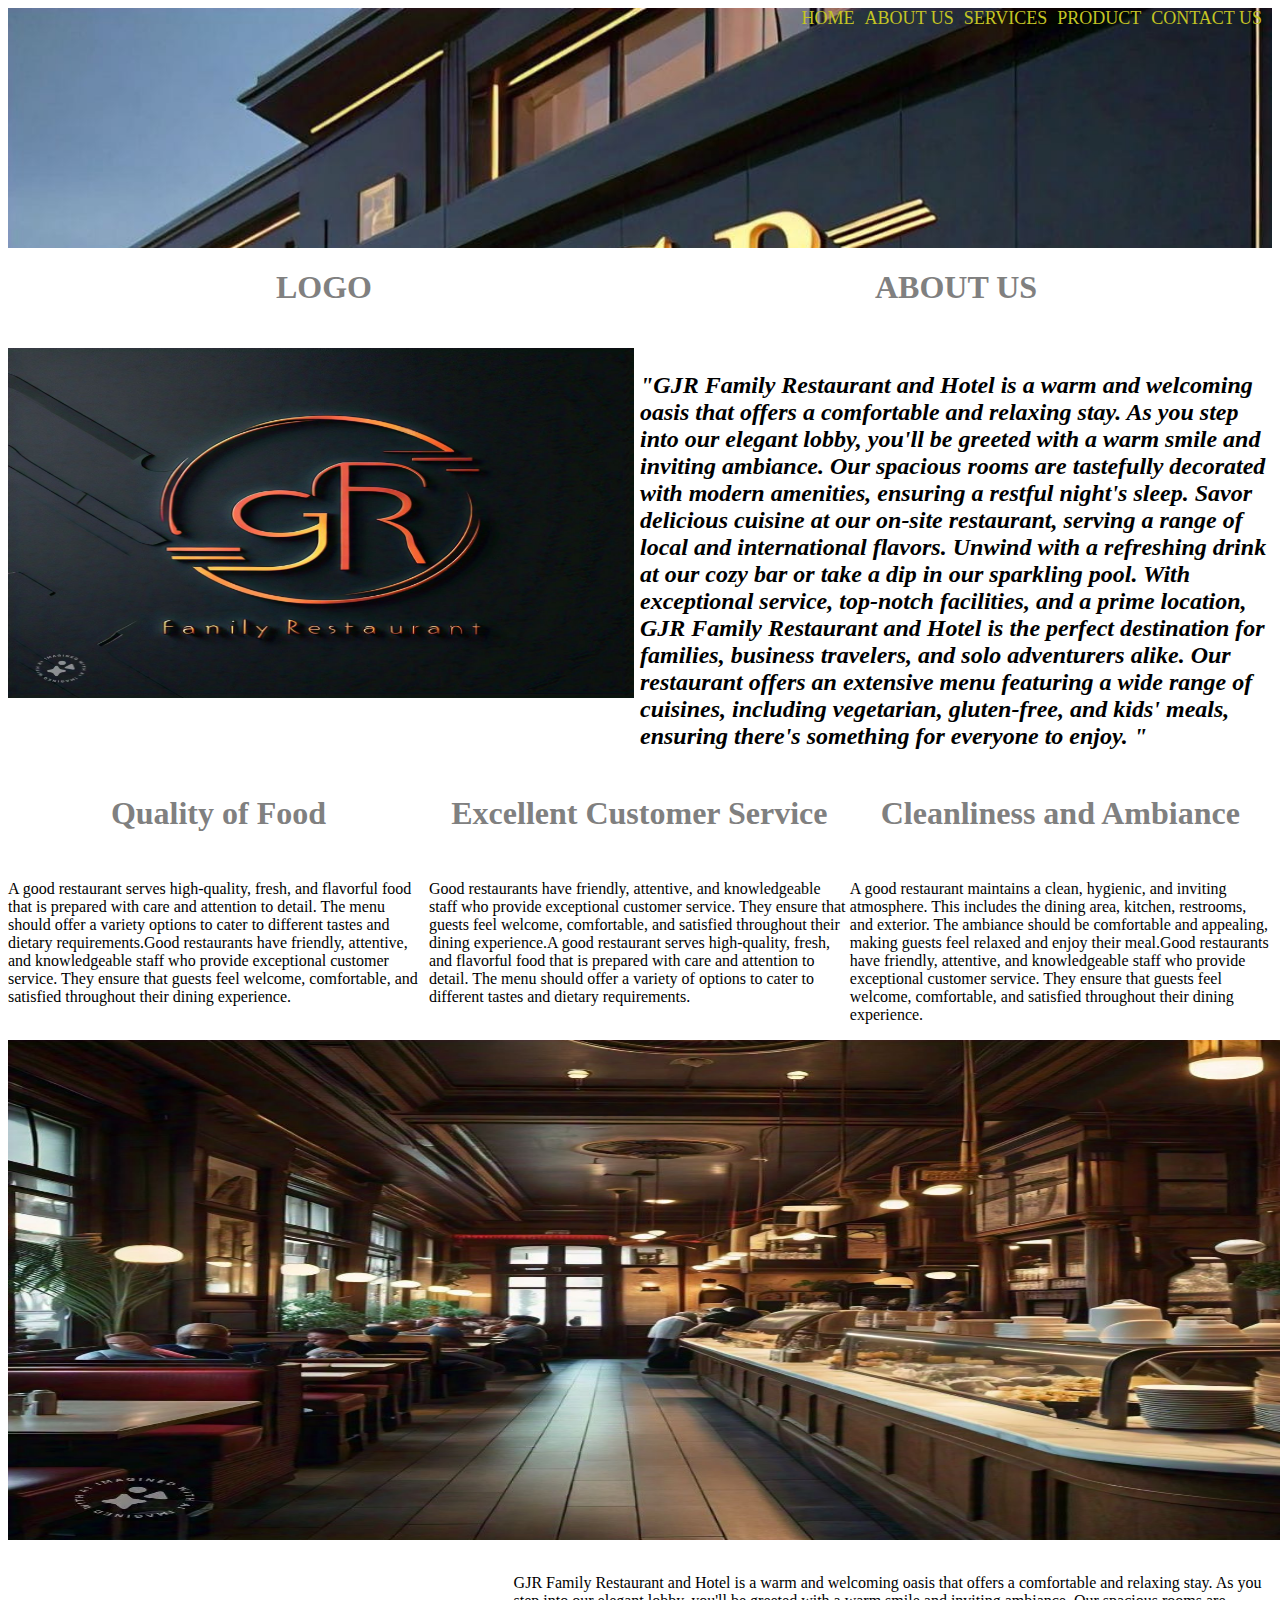
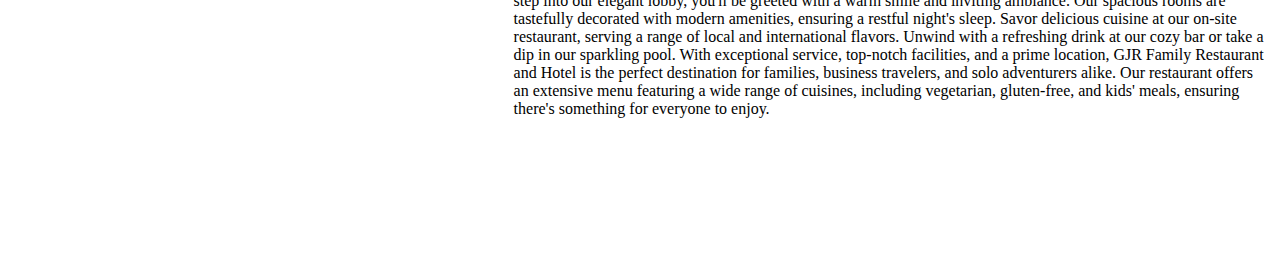
<file: index.html>
<html>
    <head>
        <title>ABOUT US</title>
        <link rel="stylesheet" href="css/style.css">
    </head>
    <body>
        <div  class="ban1">
            <a class="txt" href="contact.html">CONTACT US</a>
            <a class="txt" href="product.html" >PRODUCT</a>
            <a class="txt" href="service.html" >SERVICES</a>
            <a class="txt"  href="about.html">ABOUT US</a>
            <a class="txt"  href="home.html">HOME</a>
        </div>

        <div class="main">
            <div style="text-align: center;" class="sub">
              <h1 style="color: gray;"> LOGO</h1>      
            </div>
            <div style="text-align: center;" class="sub">
               <h1 style="color: gray;"> ABOUT US</h1>
            </div>
        </div>

        <div class="main">
            <div style="margin-top: 20px;" class="sub">
                <img class="gap" height="350" src="images/page2b.jpg">
            </div>
            <div style="margin-top: 20px;" class="sub">
                <h2 style="color:black;font-style: italic;">
                <p>"GJR Family Restaurant and Hotel is a warm and welcoming oasis that offers a comfortable and relaxing stay. As you step into our elegant lobby, you'll be greeted with a warm smile and inviting ambiance. Our spacious rooms are tastefully decorated with modern amenities, ensuring a restful night's sleep. Savor delicious cuisine at our on-site restaurant, serving a range of local and international flavors. Unwind with a refreshing drink at our cozy bar or take a dip in our sparkling pool. With exceptional service, top-notch facilities, and a prime location, GJR Family Restaurant and Hotel is the perfect destination for families, business travelers, and solo adventurers alike. Our restaurant offers an extensive menu featuring a wide range of cuisines, including vegetarian, gluten-free, and kids' meals, ensuring there's something for everyone to enjoy.
                    "</p></h2>
            </div>
        </div>

        <div class="main">
            <div style="text-align: center;" class="sub2">
                <h1 style="color: gray;"> Quality of Food</h1>
            </div>
            <div style="text-align: center;" class="sub2">
                <h1 style="color: gray;"> Excellent Customer Service</h1>
            </div>
            <div style="text-align: center;" class="sub2">
                <h1 style="color: gray;"> Cleanliness and Ambiance</h1>
            </div>
        </div>

        <div class="main">
            <div style="margin-top:10px;" class="sub2">
              <p>A good restaurant serves high-quality, fresh, and flavorful food that is prepared with care and attention to detail. The menu should offer a variety  options to cater to different tastes and dietary requirements.Good restaurants have friendly, attentive, and knowledgeable staff who provide exceptional customer service. They ensure that guests feel welcome, comfortable, and satisfied throughout their dining experience.
            </p>
            </div>
            <div style="margin-top:10px;" class="sub2">
              <p> Good restaurants have friendly, attentive, and knowledgeable staff who provide exceptional customer service. They ensure that guests feel welcome, comfortable, and satisfied throughout their dining experience.A good restaurant serves high-quality, fresh, and flavorful food that is prepared with care and attention to detail. The menu should offer a variety of options to cater to different tastes and dietary requirements.
            </p>
            </div>
            <div style="margin-top:10px;" class="sub2">
             <p>  A good restaurant maintains a clean, hygienic, and inviting atmosphere. This includes the dining area, kitchen, restrooms, and exterior. The ambiance should be comfortable and appealing, making guests feel relaxed and enjoy their meal.Good restaurants have friendly, attentive, and knowledgeable staff who provide exceptional customer service. They ensure that guests feel welcome, comfortable, and satisfied throughout their dining experience.
            </p>
            </div>
        </div>

        <div class="main">
            <img  width="1500" height="500" src="images/page2a.jpg">
        </div><br>

        <div class="main">
            <div class="sub3">
                <iframe class="gap" width="560" height="315" src="https://www.youtube.com/embed/H1CIBqDeWQ0?si=TGe6H_r7_ynpHdSF" title="YouTube video player" frameborder="0" allow="accelerometer; autoplay; clipboard-write; encrypted-media; gyroscope; picture-in-picture; web-share" referrerpolicy="strict-origin-when-cross-origin" allowfullscreen></iframe>
            </div>
            <div class="sub4">
              <p>GJR Family Restaurant and Hotel is a warm and welcoming oasis that offers a comfortable and relaxing stay. As you step into our elegant lobby, you'll be greeted with a warm smile and inviting ambiance. Our spacious rooms are tastefully decorated with modern amenities, ensuring a restful night's sleep. Savor delicious cuisine at our on-site restaurant, serving a range of local and international flavors. Unwind with a refreshing drink at our cozy bar or take a dip in our sparkling pool. With exceptional service, top-notch facilities, and a prime location, GJR Family Restaurant and Hotel is the perfect destination for families, business travelers, and solo adventurers alike. Our restaurant offers an extensive menu featuring a wide range of cuisines, including vegetarian, gluten-free, and kids' meals, ensuring there's something for everyone to enjoy.</p>
            </div>
        </div>
</body>
</html>
</file>
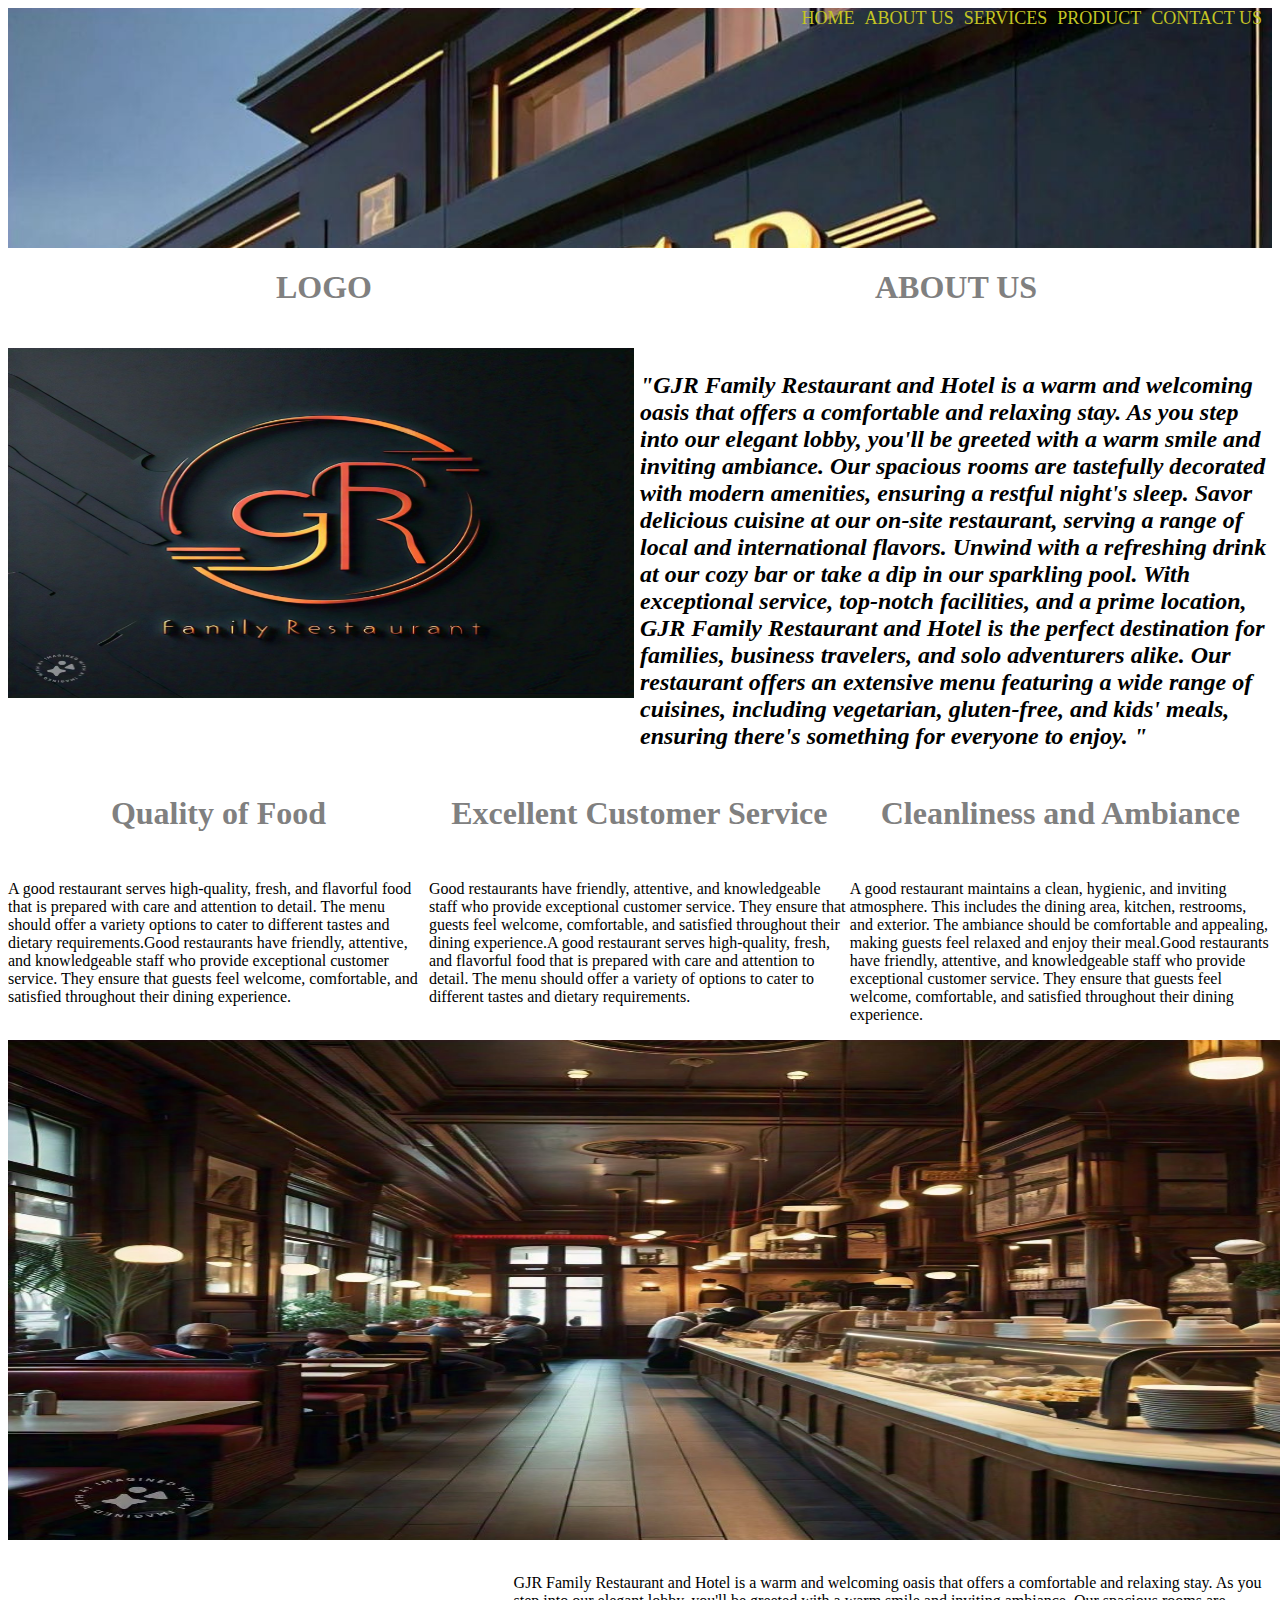
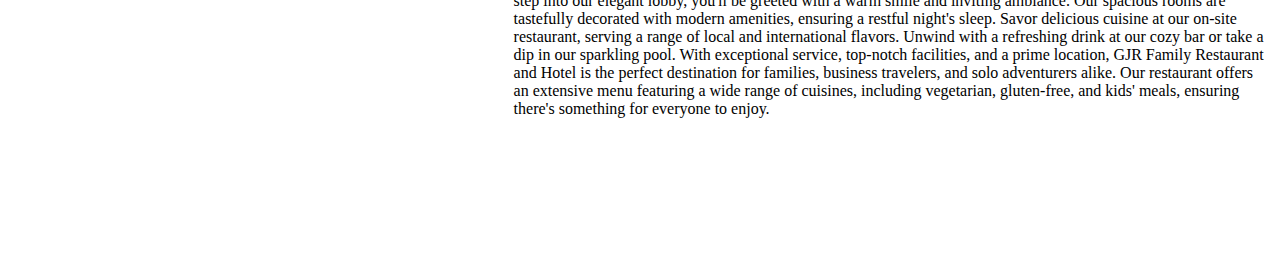
<file: about.html>
<html>
    <head>
        <title>ABOUT US</title>
        <link rel="stylesheet" href="css/style.css">
    </head>
    <body>
        <div  class="ban1">
            <a class="txt" href="contact.html">CONTACT US</a>
            <a class="txt" href="product.html" >PRODUCT</a>
            <a class="txt" href="service.html" >SERVICES</a>
            <a class="txt"  href="about.html">ABOUT US</a>
            <a class="txt"  href="home.html">HOME</a>
        </div>

        <div class="main">
            <div style="text-align: center;" class="sub">
              <h1 style="color: gray;"> LOGO</h1>      
                 </div>
            <div style="text-align: center;" class="sub">
               <h1 style="color: gray;"> ABOUT US</h1>
            </div>
        </div>

        <div class="main">
            <div style="margin-top: 20px;" class="sub">
                <img class="gap" height="350" src="images/page2b.jpg">
            </div>
            <div style="margin-top: 20px;" class="sub">
                <h2 style="color:black;font-style: italic;">
                <p>"GJR Family Restaurant and Hotel is a warm and welcoming oasis that offers a comfortable and relaxing stay. As you step into our elegant lobby, you'll be greeted with a warm smile and inviting ambiance. Our spacious rooms are tastefully decorated with modern amenities, ensuring a restful night's sleep. Savor delicious cuisine at our on-site restaurant, serving a range of local and international flavors. Unwind with a refreshing drink at our cozy bar or take a dip in our sparkling pool. With exceptional service, top-notch facilities, and a prime location, GJR Family Restaurant and Hotel is the perfect destination for families, business travelers, and solo adventurers alike. Our restaurant offers an extensive menu featuring a wide range of cuisines, including vegetarian, gluten-free, and kids' meals, ensuring there's something for everyone to enjoy.
                    "</p></h2>
            </div>
        </div>

        <div class="main">
            <div style="text-align: center;" class="sub2">
                <h1 style="color: gray;"> Quality of Food</h1>
            </div>
            <div style="text-align: center;" class="sub2">
                <h1 style="color: gray;"> Excellent Customer Service</h1>
            </div>
            <div style="text-align: center;" class="sub2">
                <h1 style="color: gray;"> Cleanliness and Ambiance</h1>
            </div>
        </div>

        <div class="main">
            <div style="margin-top:10px;" class="sub2">
              <p>A good restaurant serves high-quality, fresh, and flavorful food that is prepared with care and attention to detail. The menu should offer a variety  options to cater to different tastes and dietary requirements.Good restaurants have friendly, attentive, and knowledgeable staff who provide exceptional customer service. They ensure that guests feel welcome, comfortable, and satisfied throughout their dining experience.
            </p>
            </div>
            <div style="margin-top:10px;" class="sub2">
              <p> Good restaurants have friendly, attentive, and knowledgeable staff who provide exceptional customer service. They ensure that guests feel welcome, comfortable, and satisfied throughout their dining experience.A good restaurant serves high-quality, fresh, and flavorful food that is prepared with care and attention to detail. The menu should offer a variety of options to cater to different tastes and dietary requirements.
            </p>
            </div>
            <div style="margin-top:10px;" class="sub2">
             <p>  A good restaurant maintains a clean, hygienic, and inviting atmosphere. This includes the dining area, kitchen, restrooms, and exterior. The ambiance should be comfortable and appealing, making guests feel relaxed and enjoy their meal.Good restaurants have friendly, attentive, and knowledgeable staff who provide exceptional customer service. They ensure that guests feel welcome, comfortable, and satisfied throughout their dining experience.
            </p>
            </div>
        </div>

        <div class="main">
            <img  width="1500" height="500" src="images/page2a.jpg">
        </div><br>

        <div class="main">
            <div class="sub3">
                <iframe class="gap" width="560" height="315" src="https://www.youtube.com/embed/H1CIBqDeWQ0?si=TGe6H_r7_ynpHdSF" title="YouTube video player" frameborder="0" allow="accelerometer; autoplay; clipboard-write; encrypted-media; gyroscope; picture-in-picture; web-share" referrerpolicy="strict-origin-when-cross-origin" allowfullscreen></iframe>
            </div>
            <div class="sub4">
              <p>GJR Family Restaurant and Hotel is a warm and welcoming oasis that offers a comfortable and relaxing stay. As you step into our elegant lobby, you'll be greeted with a warm smile and inviting ambiance. Our spacious rooms are tastefully decorated with modern amenities, ensuring a restful night's sleep. Savor delicious cuisine at our on-site restaurant, serving a range of local and international flavors. Unwind with a refreshing drink at our cozy bar or take a dip in our sparkling pool. With exceptional service, top-notch facilities, and a prime location, GJR Family Restaurant and Hotel is the perfect destination for families, business travelers, and solo adventurers alike. Our restaurant offers an extensive menu featuring a wide range of cuisines, including vegetarian, gluten-free, and kids' meals, ensuring there's something for everyone to enjoy.</p>
            </div>
        </div>
</body>
</html>
</file>
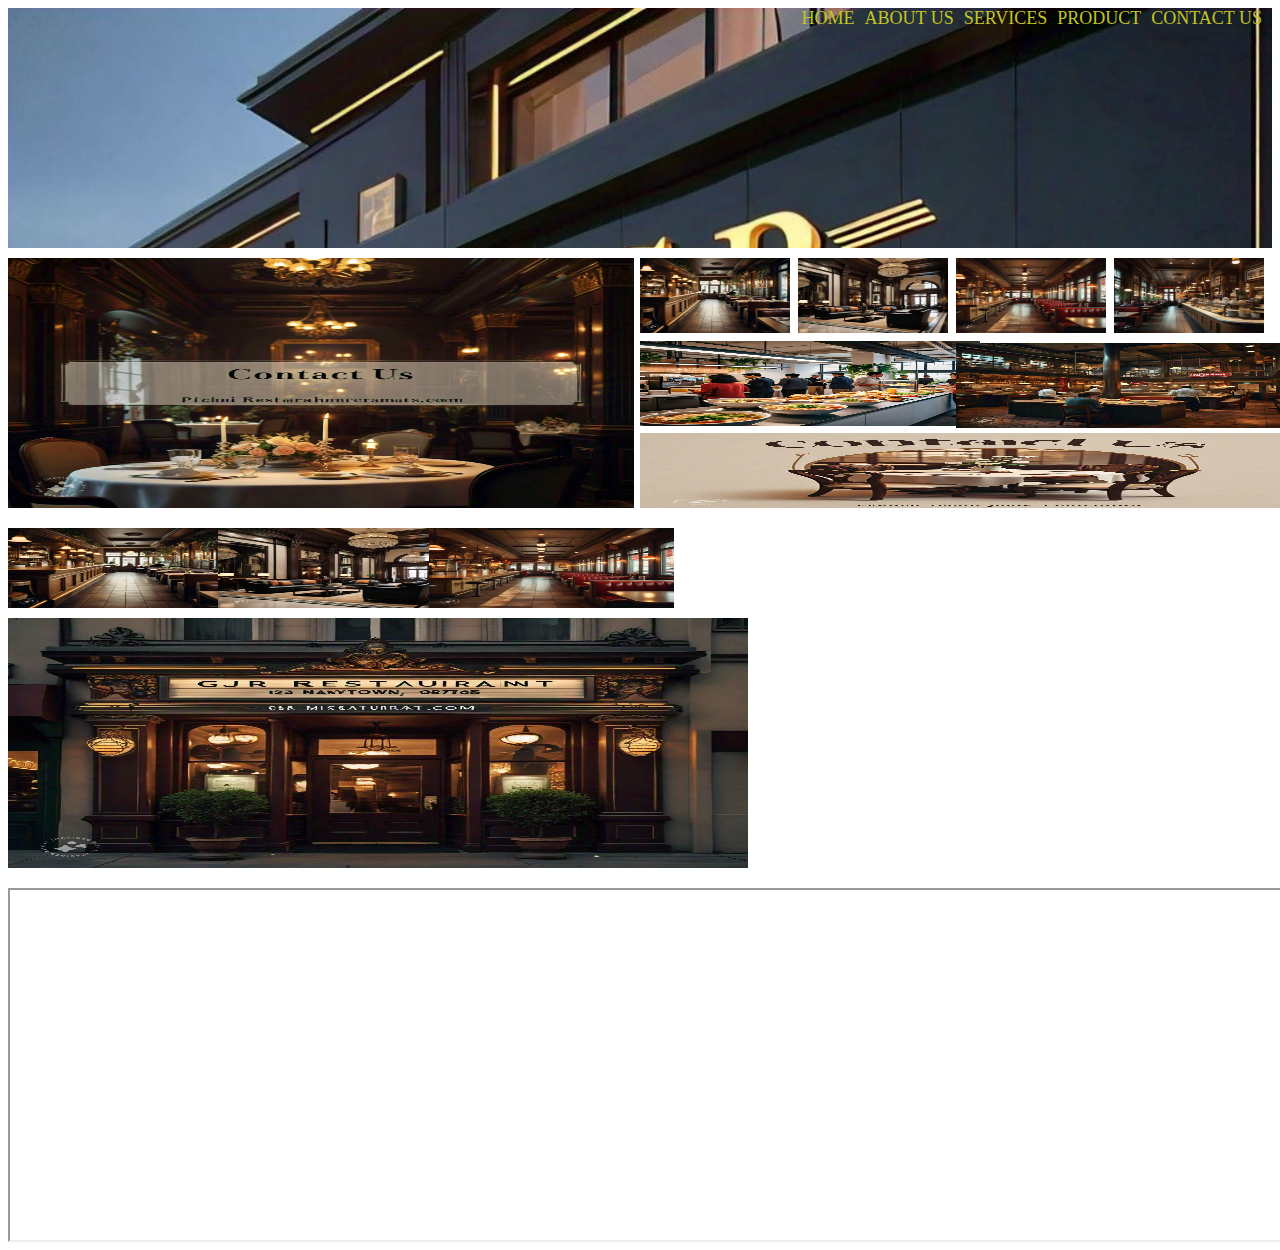
<file: contact.html>
<html>
    <head>
        <title>ABOUT US</title>
        <link rel="stylesheet" href="css/style.css">
    </head>
    <body>
        <div class="ban1">
            <a class="txt" href="contact.html">CONTACT US</a>
            <a class="txt" href="product.html" >PRODUCT</a>
            <a class="txt" href="service.html" >SERVICES</a>
            <a class="txt"  href="about.html">ABOUT US</a>
            <a class="txt"  href="home.html">HOME</a>
        </div>
        <div class="main">
             <div style="margin-top: 10px;" class="sub">
                <img class="gap" height="250" src="images/page5a.jpg">
            </div>

           
            <div class="sub">
              <div style="margin-top: 10px;" class="sub6">
                 <img  class="gap1" src="images/page1a.jpg">
              </div>
              <div style="margin-top: 10px;" class="sub6">
                <img  class="gap1" src="images/page1b.jpg">
             </div>
             <div style="margin-top: 10px;" class="sub6">
                <img  class="gap1" src="images/page1d.jpg">
             </div>
             <div style="margin-top: 10px;" class="sub6">
                <img  class="gap1" src="images/page2a.jpg">
             </div> 
            </div>

            <div class="sub">
                <div style="margin-top:8px;" class="sub">
                    <img class="gap2" src="images/page1c.jpg">
                 </div>
                 <div style="margin-top: 10px;" class="sub">
                    <img  class="gap2" src="images/page3a.jpg">
                 </div>
            </div>

            <div class="sub">
                <div style="margin-top:5px;" class="sub">
                    <img height="75" width="720" src="images/page5b.jpg">
                </div>
            </div>

        </div>

        
        <div class="main">
             <div class="sub">
                <div style="margin-top: 20px;" class="sub2">
                    <img  class="gap3" src="images/page1a.jpg">
                 </div>
                 <div style="margin-top: 20px;" class="sub2">
                   <img  class="gap3" src="images/page1b.jpg">
                </div>
                <div style="margin-top: 20px;" class="sub2">
                   <img  class="gap3" src="images/page1d.jpg">
                </div>
                <div style="margin-top: 10px;" class="sub">
                    <img width="740" height="250" src="images/page5c.jpg">
               </div>
            </div>
            <div class="sub">
                <iframe style="margin-top: 20px;" class="gap" width="560" height="340" src="https://www.youtube.com/embed/H1CIBqDeWQ0?si=TGe6H_r7_ynpHdSF" title="YouTube video player" frameborder="0" allow="accelerometer; autoplay; clipboard-write; encrypted-media; gyroscope; picture-in-picture; web-share" referrerpolicy="strict-origin-when-cross-origin" allowfullscreen></iframe>
            </div>
        </div>
        <div class="main">
            <iframe style="margin-top: 20px;" src="https://www.google.com/maps/embed?pb=!1m18!1m12!1m3!1d12842.05589096032!2d77.18769082697528!3d8.29538396992667!2m3!1f0!2f0!3f0!3m2!1i1024!2i768!4f13.1!3m3!1m2!1s0x3b04554bb5b03faf%3A0x92ed8437db65173f!2sKappukadu%2C%20Tamil%20Nadu%20629162!5e0!3m2!1sen!2sin!4v1721656791177!5m2!1sen!2sin" width="1500" height="350" style="border:0;" allowfullscreen="" loading="lazy" referrerpolicy="no-referrer-when-downgrade"></iframe>
        </div>
</body>
</html>
</file>
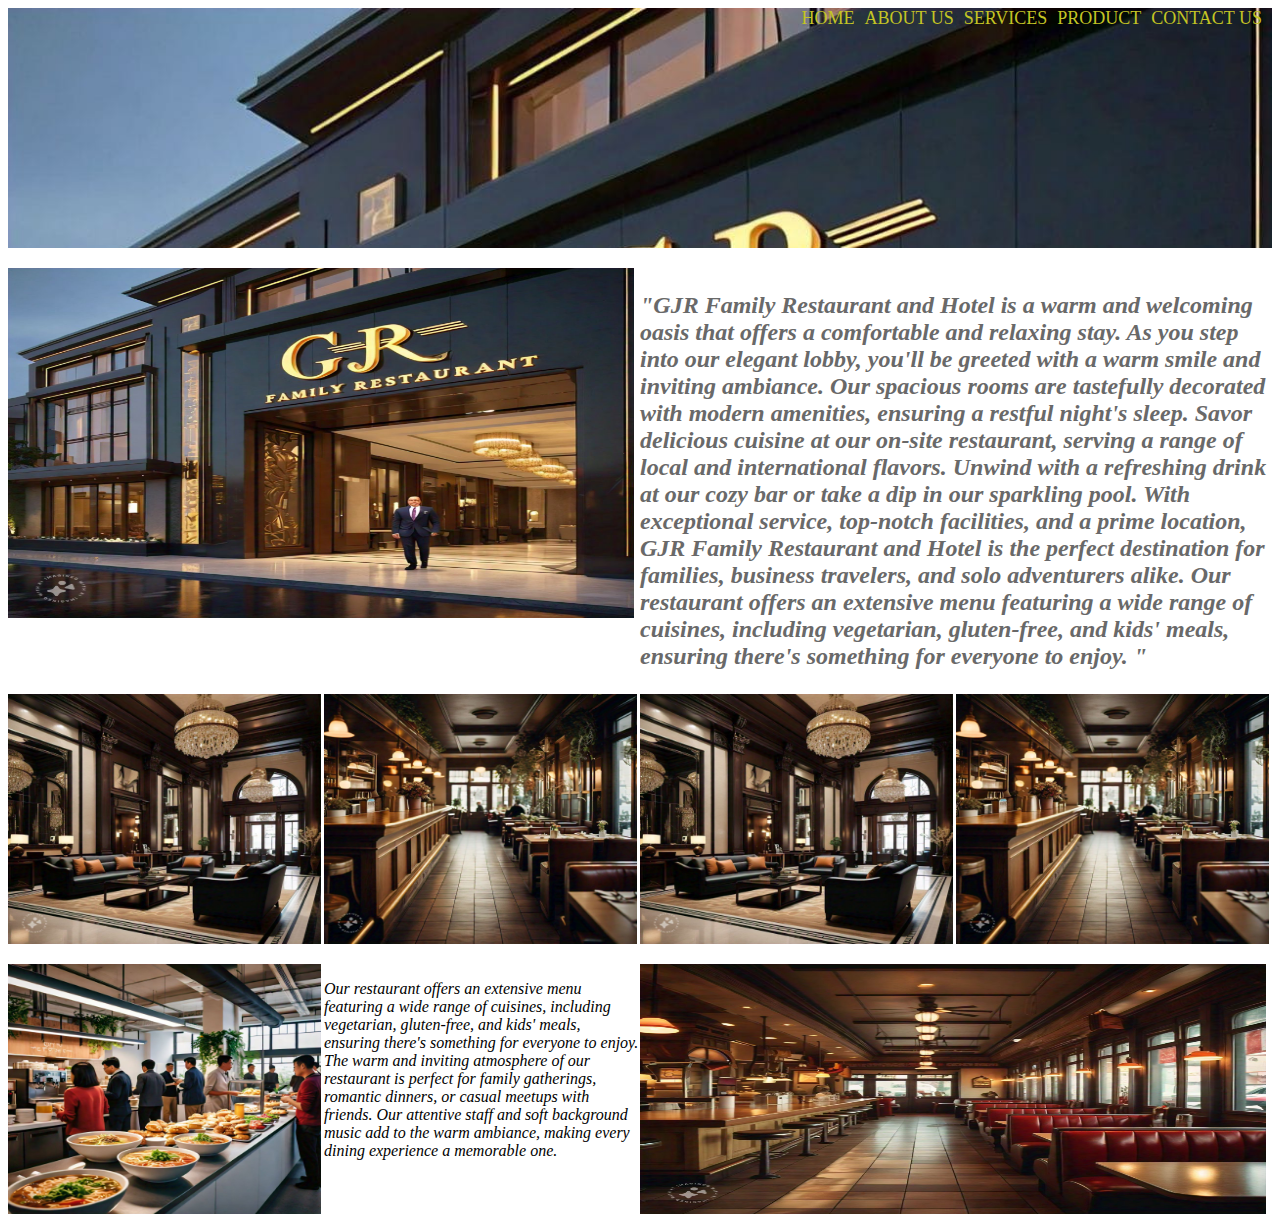
<file: home.html>
<html>
    <head>
        <title>home</title>
        <link rel="stylesheet" href="css/style.css">
    </head>
    <body>
        <div class="ban1">
            <a class="txt" href="contact.html">CONTACT US</a>
            <a class="txt" href="product.html" >PRODUCT</a>
            <a class="txt" href="service.html" >SERVICES</a>
            <a class="txt"  href="about.html">ABOUT US</a>
            <a class="txt"  href="home.html">HOME</a>
</div>
        <div class="main">
<div style="margin-top: 20px;" class="sub">
    <img class="gap" height="350" src="images/page1.jpg">
</div>
<div style="margin-top: 20px;" class="sub">
    <h2 style="color: dimgray;font-style: italic;">
    <p>"GJR Family Restaurant and Hotel is a warm and welcoming oasis that offers a comfortable and relaxing stay. As you step into our elegant lobby, you'll be greeted with a warm smile and inviting ambiance. Our spacious rooms are tastefully decorated with modern amenities, ensuring a restful night's sleep. Savor delicious cuisine at our on-site restaurant, serving a range of local and international flavors. Unwind with a refreshing drink at our cozy bar or take a dip in our sparkling pool. With exceptional service, top-notch facilities, and a prime location, GJR Family Restaurant and Hotel is the perfect destination for families, business travelers, and solo adventurers alike. Our restaurant offers an extensive menu featuring a wide range of cuisines, including vegetarian, gluten-free, and kids' meals, ensuring there's something for everyone to enjoy.
        "</p></h2>
</div>
        </div>

        <div class="main">
            <div class="sub1">
                <img height="250" class="gap" src="images/page1b.jpg">
            </div>
            <div class="sub1">
                <img  height="250"class="gap" src="images/page1a.jpg">
            </div>
        
            <div class="sub1">
                <img  height="250"class="gap" src="images/page1b.jpg">
            </div>
            <div class="sub1">
                <img  height="250"class="gap" src="images/page1a.jpg">
            </div>
        </div>

        <div class="main">
         <div style="margin-top: 20px;" class="sub1">
            <img height="250" class="gap" src="images/page1c.jpg">
         </div>
         <div   style="margin-top: 20px;font-style:italic;" class="sub1" >
            <p> Our restaurant offers an extensive menu featuring a wide range of cuisines, including vegetarian, gluten-free, and kids' meals, ensuring there's something for everyone to enjoy.
                The warm and inviting atmosphere of our restaurant is perfect for family gatherings, romantic dinners, or casual meetups with friends. Our attentive staff and soft background music add to the warm ambiance, making every dining experience a memorable one.</p>
         </div>
         <div  style="margin-top: 20px;"class="sub">
            <img height="250" class="gap" src="images/page1d.jpg">
         </div>
        </div>
    </body>
</html>
</file>
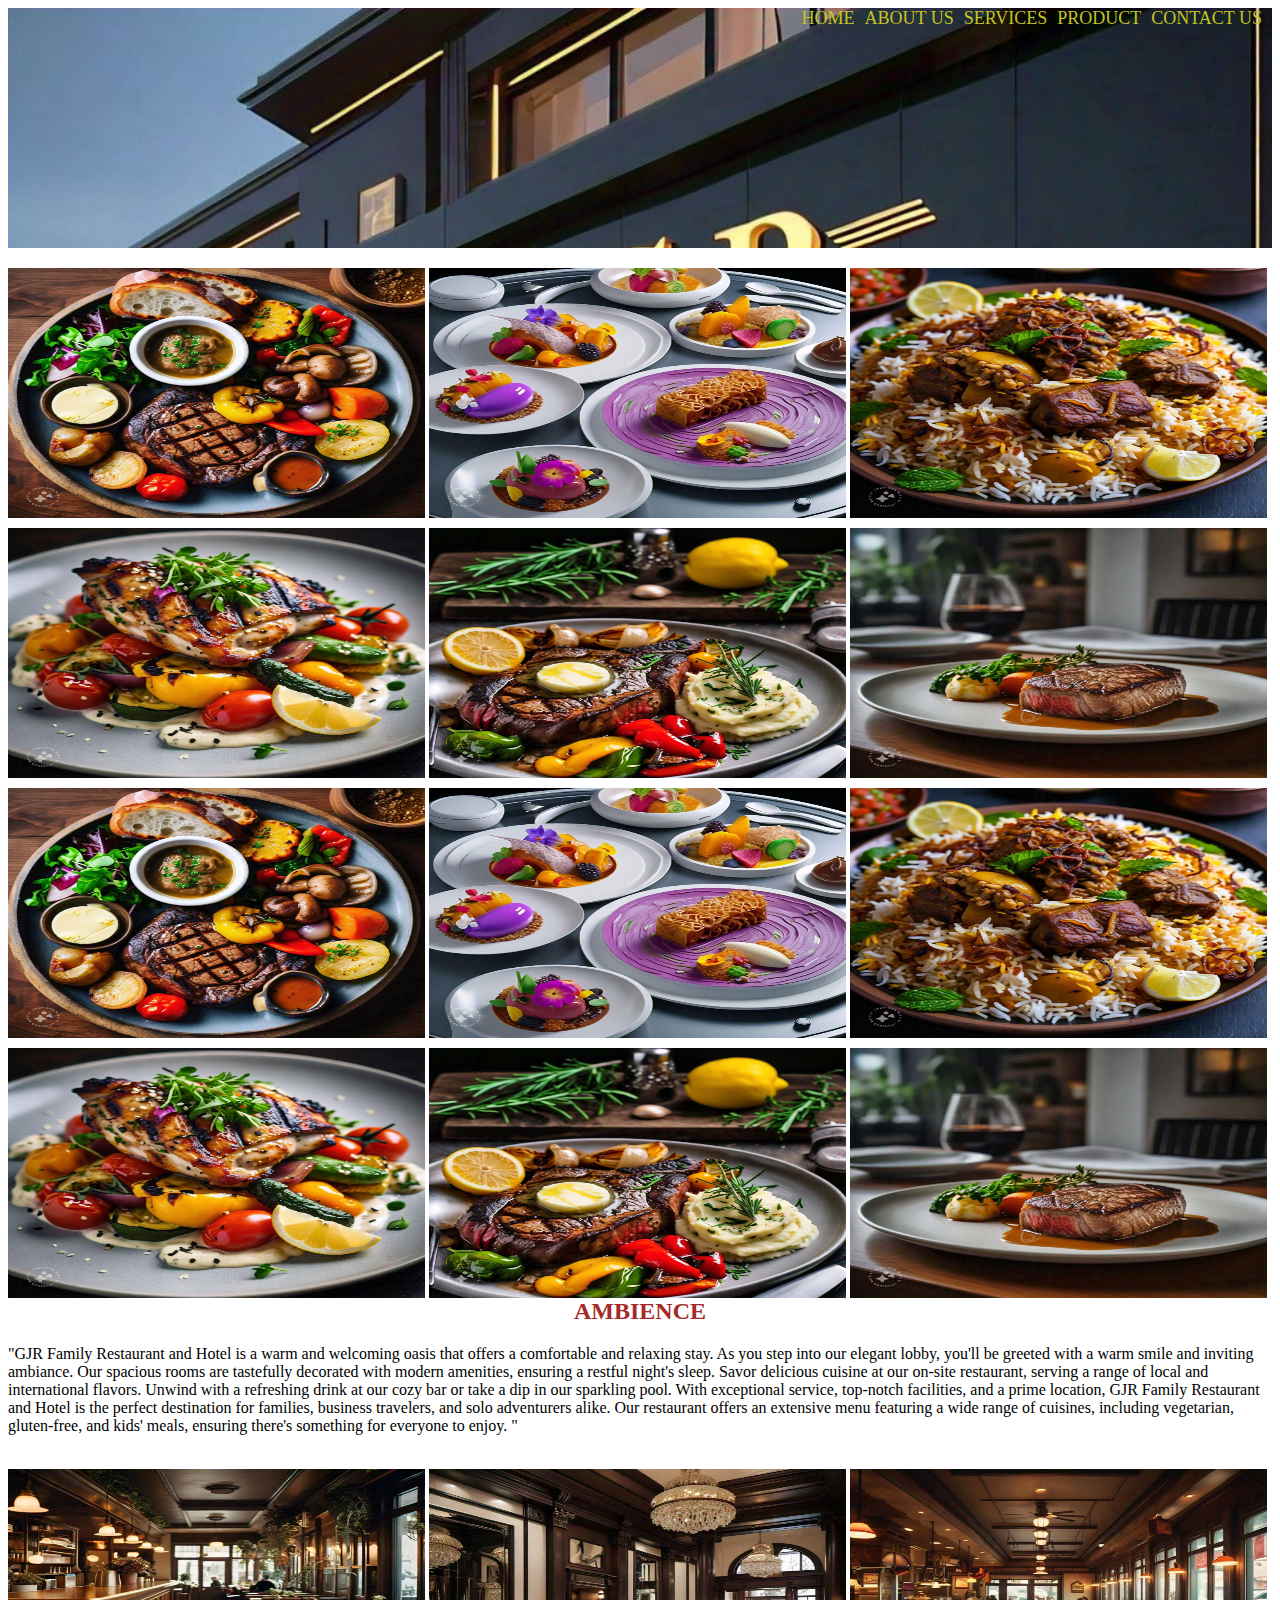
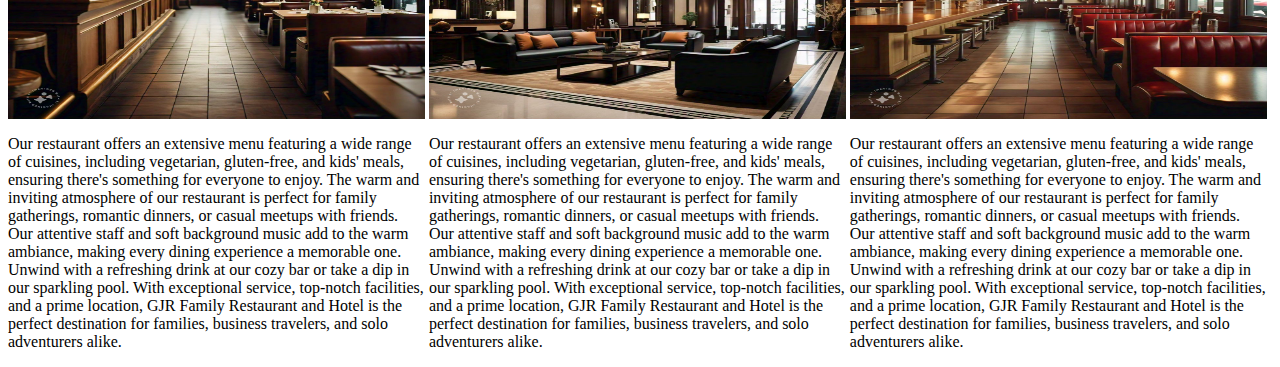
<file: product.html>
<html>
    <head>
        <title>PRODUCT</title>
        <link rel="stylesheet" href="css/style.css">
    </head>
    <body>
        <div class="ban1">
            <a class="txt" href="contact.html">CONTACT US</a>
            <a class="txt" href="product.html" >PRODUCT</a>
            <a class="txt" href="service.html" >SERVICES</a>
            <a class="txt"  href="about.html">ABOUT US</a>
            <a class="txt"  href="home.html">HOME</a>
</div>
        <div  style="margin-top: 20px;" class="main">
            <div class="sub2">
                <img class="gap" height="250" src="images/page3c.jpg">
            </div>
            <div class="sub2">
                <img  class="gap"height="250" src="images/page3d.jpg">
            </div>
            <div class="sub2">
                <img class="gap" height="250" src="images/page3e.jpg">
            </div>
            </div>

            <div class="main">
                <div style="margin-top:10px;" class="sub2">
                    <img  class="gap"height="250" src="images/page3f.jpg">
                </div>
                <div  style="margin-top:10px;"class="sub2">
                    <img class="gap"height="250" src="images/page3h.jpg">
                </div>
                <div  style="margin-top:10px;"class="sub2">
                    <img class="gap"height="250" src="images/page3g.jpg">
                </div>
                </div>

                <div class="main">
                    <div style="margin-top:10px;"class="sub2">
                        <img class="gap" height="250" src="images/page3c.jpg">
                    </div>
                    <div style="margin-top:10px;" class="sub2">
                        <img  class="gap"height="250" src="images/page3d.jpg">
                    </div>
                    <div style="margin-top:10px;"class="sub2">
                        <img class="gap" height="250" src="images/page3e.jpg">
                    </div>
                    </div>
        
                    <div class="main">
                        <div style="margin-top:10px;" class="sub2">
                            <img  class="gap"height="250" src="images/page3f.jpg">
                        </div>
                        <div  style="margin-top:10px;"class="sub2">
                            <img class="gap"height="250" src="images/page3h.jpg">
                        </div>
                        <div  style="margin-top:10px;"class="sub2">
                            <img class="gap"height="250" src="images/page3g.jpg">
                        </div>
                        </div>
               
            <div class="main">
                <h2 style="text-align: center;color:brown;margin-top: 20px;">
                    AMBIENCE
                </h2>
            </div>

            <div class="main">
<p>"GJR Family Restaurant and Hotel is a warm and welcoming oasis that offers a comfortable and relaxing stay. As you step into our elegant lobby, you'll be greeted with a warm smile and inviting ambiance. Our spacious rooms are tastefully decorated with modern amenities, ensuring a restful night's sleep. Savor delicious cuisine at our on-site restaurant, serving a range of local and international flavors. Unwind with a refreshing drink at our cozy bar or take a dip in our sparkling pool. With exceptional service, top-notch facilities, and a prime location, GJR Family Restaurant and Hotel is the perfect destination for families, business travelers, and solo adventurers alike. Our restaurant offers an extensive menu featuring a wide range of cuisines, including vegetarian, gluten-free, and kids' meals, ensuring there's something for everyone to enjoy.
    "</p>
            </div><br>

            <div class="main">
                <div class="sub2">
                   <img height="250"class="gap" src="images/page1a.jpg">
                </div>
                <div class="sub2">
                    <img height="250" class="gap"src="images/page1b.jpg">
                </div>
                <div class="sub2">
                    <img height="250" class="gap" src="images/page1d.jpg">
                </div>
            </div>

            <div class="main">
                <div class="sub2">
                    <p class="gap">Our restaurant offers an extensive menu featuring a wide range of cuisines, including vegetarian, gluten-free, and kids' meals, ensuring there's something for everyone to enjoy.
                        The warm and inviting atmosphere of our restaurant is perfect for family gatherings, romantic dinners, or casual meetups with friends. Our attentive staff and soft background music add to the warm ambiance, making every dining experience a memorable one. Unwind with a refreshing drink at our cozy bar or take a dip in our sparkling pool. With exceptional service, top-notch facilities, and a prime location, GJR Family Restaurant and Hotel is the perfect destination for families, business travelers, and solo adventurers alike.</p>                
                </div>
                <div class="sub2">
                    <p class="gap">Our restaurant offers an extensive menu featuring a wide range of cuisines, including vegetarian, gluten-free, and kids' meals, ensuring there's something for everyone to enjoy.
                        The warm and inviting atmosphere of our restaurant is perfect for family gatherings, romantic dinners, or casual meetups with friends. Our attentive staff and soft background music add to the warm ambiance, making every dining experience a memorable one. Unwind with a refreshing drink at our cozy bar or take a dip in our sparkling pool. With exceptional service, top-notch facilities, and a prime location, GJR Family Restaurant and Hotel is the perfect destination for families, business travelers, and solo adventurers alike.</p>                
                </div>
                <div class="sub2">
                    <p class="gap">Our restaurant offers an extensive menu featuring a wide range of cuisines, including vegetarian, gluten-free, and kids' meals, ensuring there's something for everyone to enjoy.
                        The warm and inviting atmosphere of our restaurant is perfect for family gatherings, romantic dinners, or casual meetups with friends. Our attentive staff and soft background music add to the warm ambiance, making every dining experience a memorable one. Unwind with a refreshing drink at our cozy bar or take a dip in our sparkling pool. With exceptional service, top-notch facilities, and a prime location, GJR Family Restaurant and Hotel is the perfect destination for families, business travelers, and solo adventurers alike.</p>                
                </div>
            </div>
        
</body>
</html>
</file>
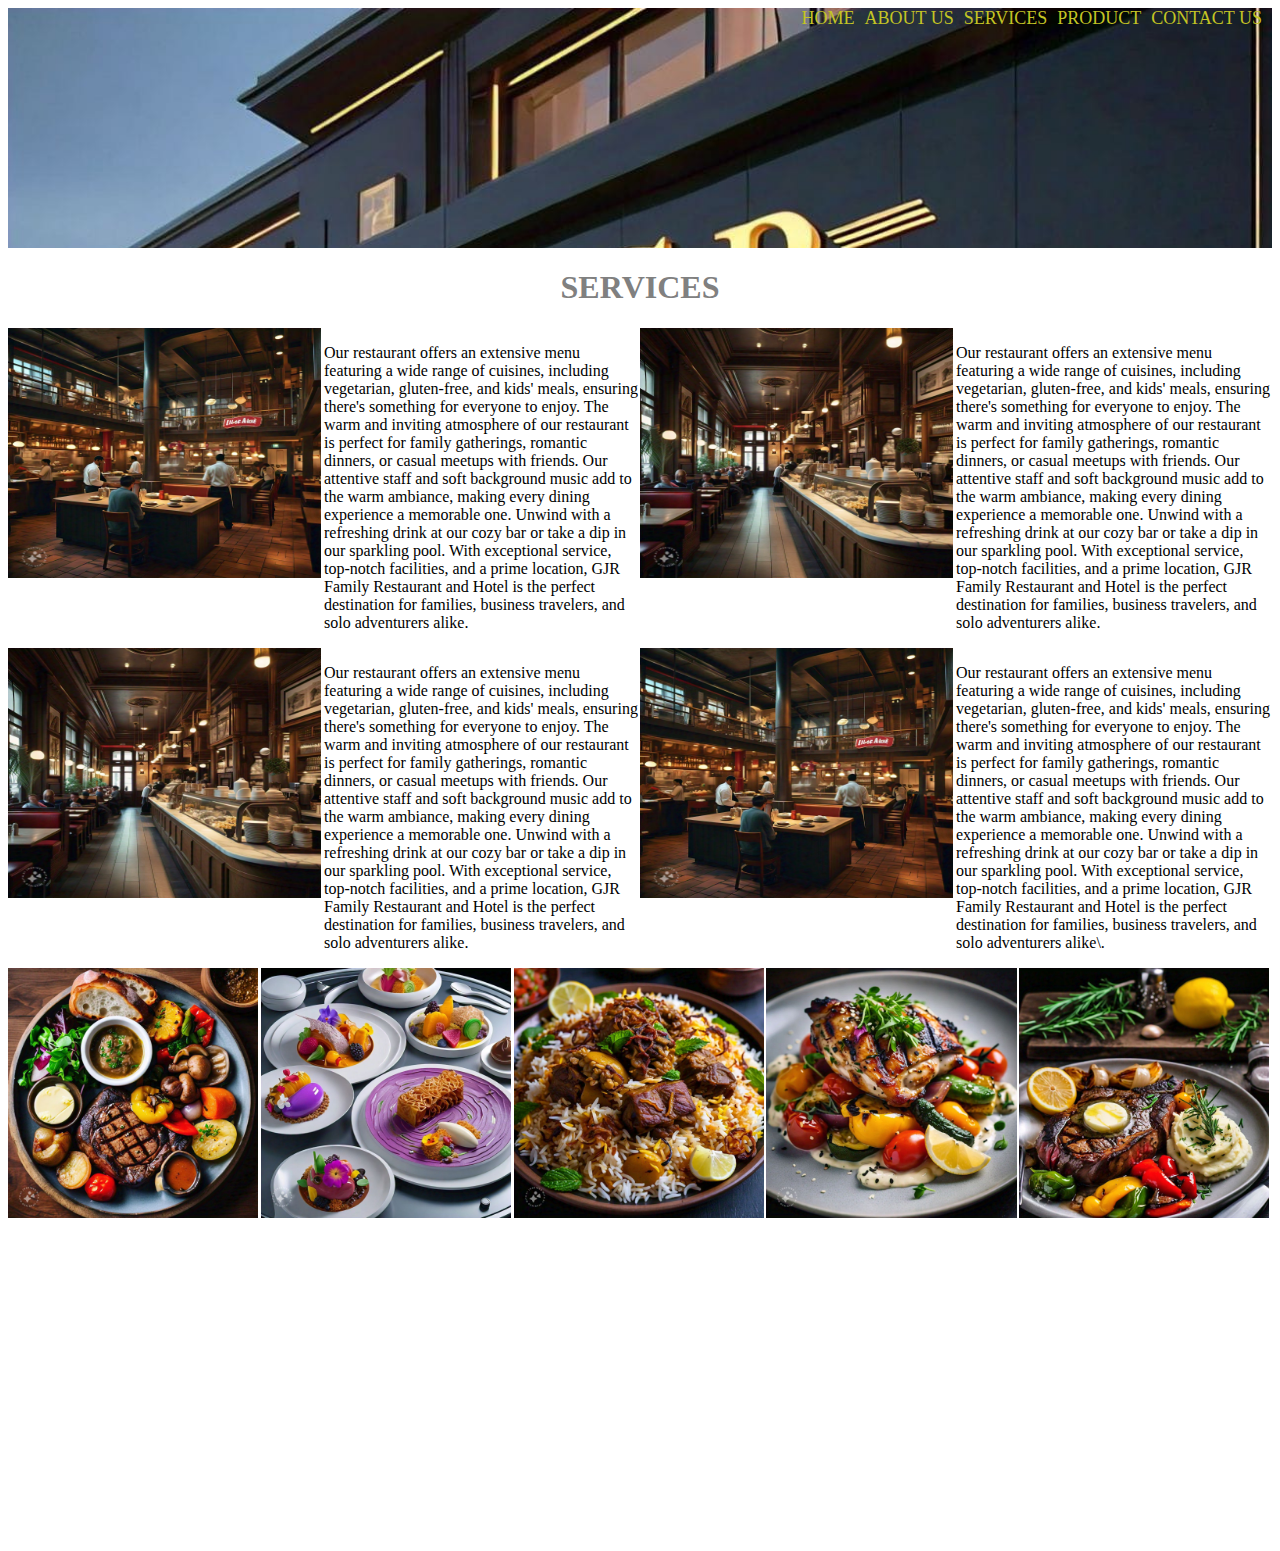
<file: service.html>
<html>
    <head>
        <title>SERVICES</title>
        <link rel="stylesheet" href="css/style.css">
    </head>
    <body>
        <div class="ban1">
            <a class="txt" href="contact.html">CONTACT US</a>
            <a class="txt" href="product.html" >PRODUCT</a>
            <a class="txt" href="service.html" >SERVICES</a>
            <a class="txt"  href="about.html">ABOUT US</a>
            <a class="txt"  href="home.html">HOME</a>
</div>

<div style="text-align: center;"class="main">
    <h1 style="color: gray;">SERVICES</h1>
</div>

<div class="main">
    <div class="sub1">
      <img class="gap"  height="250" src="images/page3a.jpg">
    </div>
    <div class="sub1">
      <p>Our restaurant offers an extensive menu featuring a wide range of cuisines, including vegetarian, gluten-free, and kids' meals, ensuring there's something for everyone to enjoy.
        The warm and inviting atmosphere of our restaurant is perfect for family gatherings, romantic dinners, or casual meetups with friends. Our attentive staff and soft background music add to the warm ambiance, making every dining experience a memorable one. Unwind with a refreshing drink at our cozy bar or take a dip in our sparkling pool. With exceptional service, top-notch facilities, and a prime location, GJR Family Restaurant and Hotel is the perfect destination for families, business travelers, and solo adventurers alike.</p>
    </div>
    <div class="sub1">
        <img   class="gap" height="250" src="images/page3b.jpg">
    </div>
    <div class="sub1">
        <p>Our restaurant offers an extensive menu featuring a wide range of cuisines, including vegetarian, gluten-free, and kids' meals, ensuring there's something for everyone to enjoy.
            The warm and inviting atmosphere of our restaurant is perfect for family gatherings, romantic dinners, or casual meetups with friends. Our attentive staff and soft background music add to the warm ambiance, making every dining experience a memorable one. Unwind with a refreshing drink at our cozy bar or take a dip in our sparkling pool. With exceptional service, top-notch facilities, and a prime location, GJR Family Restaurant and Hotel is the perfect destination for families, business travelers, and solo adventurers alike.</p>
    </div>
</div><br>

<div class="main">
    <div class="sub1">
      <img class="gap"  height="250" src="images/page3b.jpg">
    </div>
    <div class="sub1">
      <p>Our restaurant offers an extensive menu featuring a wide range of cuisines, including vegetarian, gluten-free, and kids' meals, ensuring there's something for everyone to enjoy.
        The warm and inviting atmosphere of our restaurant is perfect for family gatherings, romantic dinners, or casual meetups with friends. Our attentive staff and soft background music add to the warm ambiance, making every dining experience a memorable one. Unwind with a refreshing drink at our cozy bar or take a dip in our sparkling pool. With exceptional service, top-notch facilities, and a prime location, GJR Family Restaurant and Hotel is the perfect destination for families, business travelers, and solo adventurers alike. 
    </p>
    </div>
    <div class="sub1">
        <img   class="gap" height="250" src="images/page3a.jpg">
    </div>
    <div class="sub1">
        <p>Our restaurant offers an extensive menu featuring a wide range of cuisines, including vegetarian, gluten-free, and kids' meals, ensuring there's something for everyone to enjoy.
            The warm and inviting atmosphere of our restaurant is perfect for family gatherings, romantic dinners, or casual meetups with friends. Our attentive staff and soft background music add to the warm ambiance, making every dining experience a memorable one. Unwind with a refreshing drink at our cozy bar or take a dip in our sparkling pool. With exceptional service, top-notch facilities, and a prime location, GJR Family Restaurant and Hotel is the perfect destination for families, business travelers, and solo adventurers alike\.</p>
    </div>
</div>

<div class="main">
    <div class="sub5">
        <img class="gap" height="250" src="images/page3c.jpg">
    </div>
    <div class="sub5">
        <img  class="gap"height="250" src="images/page3d.jpg">
    </div>
    <div class="sub5">
        <img class="gap" height="250" src="images/page3e.jpg">
    </div>
    <div class="sub5">
        <img  class="gap"height="250" src="images/page3f.jpg">
    </div>
    <div class="sub5">
        <img class="gap"height="250" src="images/page3h.jpg">
    </div>
    </div>
<div class="main">
    <iframe style="margin-top: 10px;" class="gap" width="560" height="315" src="https://www.youtube.com/embed/H1CIBqDeWQ0?si=TGe6H_r7_ynpHdSF" title="YouTube video player" frameborder="0" allow="accelerometer; autoplay; clipboard-write; encrypted-media; gyroscope; picture-in-picture; web-share" referrerpolicy="strict-origin-when-cross-origin" allowfullscreen></iframe>
     </div>       

</body>
</html>
</file>
<file: css/style.css>
.ban1{
    background-image:url(../images/banner.jpg);
    background-repeat: no-repeat;
    height: 240px;
    background-size: cover;
}
    .txt{
        text-align:center;
        text-decoration:none;
         color:rgb(196, 196, 36);
         font-size:large; 
         margin-right: 10px;
         float:right;   
    }
    .main{
        width:100%;
    }
    .sub{
        width:50%;
        float: left;
    }
    .gap{
        width:99%;
    }
    .sub1{
        width:25%;
        float:left;
    }
    .sub2{
        width:33.3%;
        float:left;
    }
    .sub3{
        width:40%;
        float:left;
    }
    .sub4{
        width:60%;
        float:left;
    }
    .sub5{
        width:20%;
        float:left;
    }
    .sub6{
        width:25%;
        float:left;
    }
    .gap1{
        width:150;
        height:75;
    }
    .gap2{
        width:340;
        height:85;
    }
    .gap3{
        width:245;
        height:80;
    }
</file>
